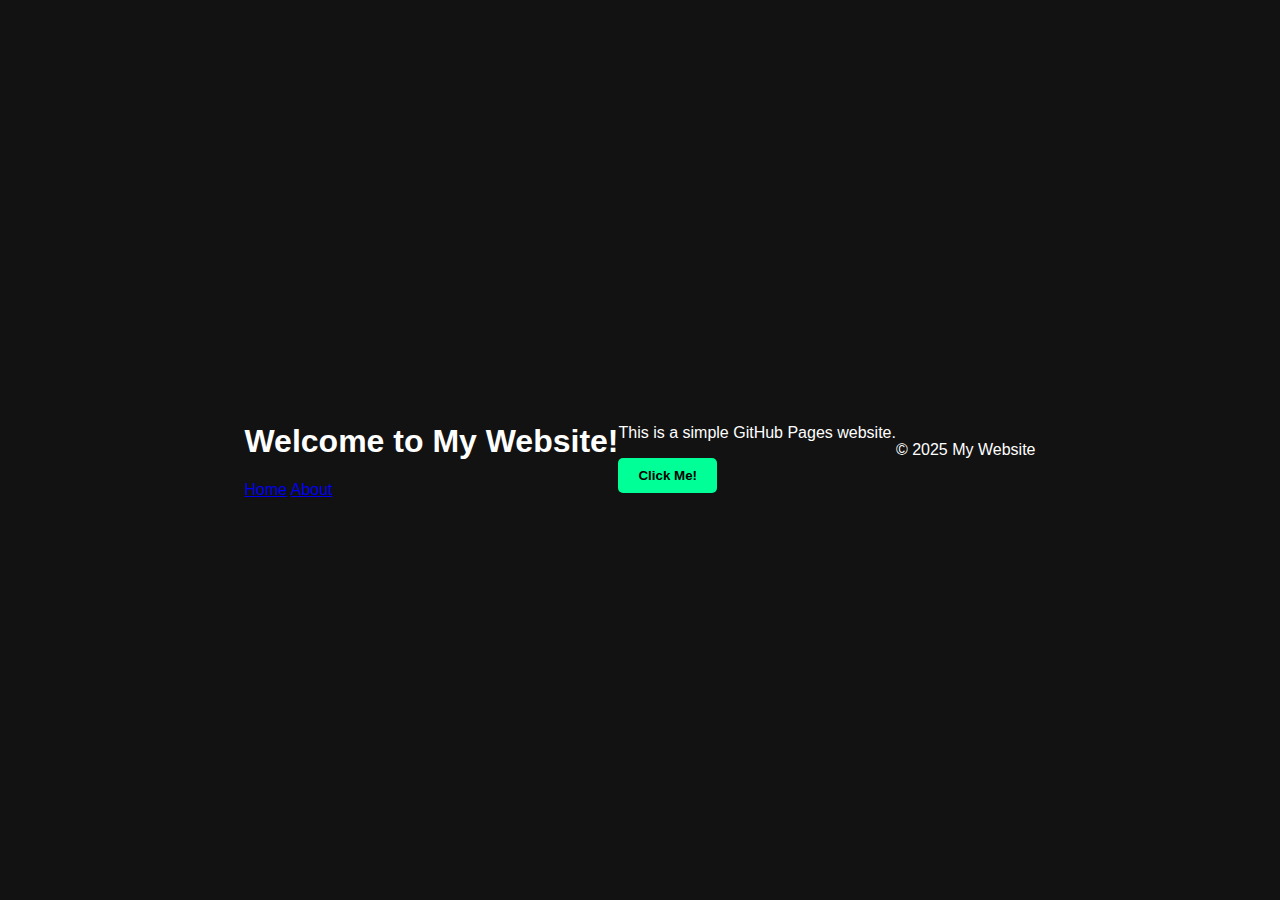
<file: index.html>
<!DOCTYPE html>
<html lang="en">
<head>
  <meta charset="UTF-8">
  <meta name="viewport" content="width=device-width, initial-scale=1.0">
  <title>My Website</title>
  <link rel="stylesheet" href="style.css">
</head>
<body>
  <header>
    <h1>Welcome to My Website!</h1>
    <nav>
      <a href="index.html">Home</a>
      <a href="about.html">About</a>
    </nav>
  </header>

  <main>
    <p>This is a simple GitHub Pages website.</p>
    <button id="clickMe">Click Me!</button>
  </main>

  <footer>
    <p>© 2025 My Website</p>
  </footer>

  <script src="script.js"></script>
</body>
</html>
</file>
<file: style.css>
body {
  display: flex;
  justify-content: center;
  align-items: center;
  height: 100vh;
  background-color: #121212;
  font-family: Arial, sans-serif;
  color: white;
  margin: 0;
}

.container {
  background-color: #1e1e1e;
  padding: 40px;
  border-radius: 15px;
  text-align: center;
  width: 300px;
  box-shadow: 0 0 20px rgba(0, 255, 150, 0.5);
}

input {
  padding: 10px;
  width: 80%;
  margin: 10px 0;
  border-radius: 5px;
  border: none;
}

button {
  padding: 10px 20px;
  border-radius: 5px;
  border: none;
  background-color: #00ff96;
  color: #000;
  cursor: pointer;
  font-weight: bold;
}

button:hover {
  background-color: #00e07f;
}
</file>
